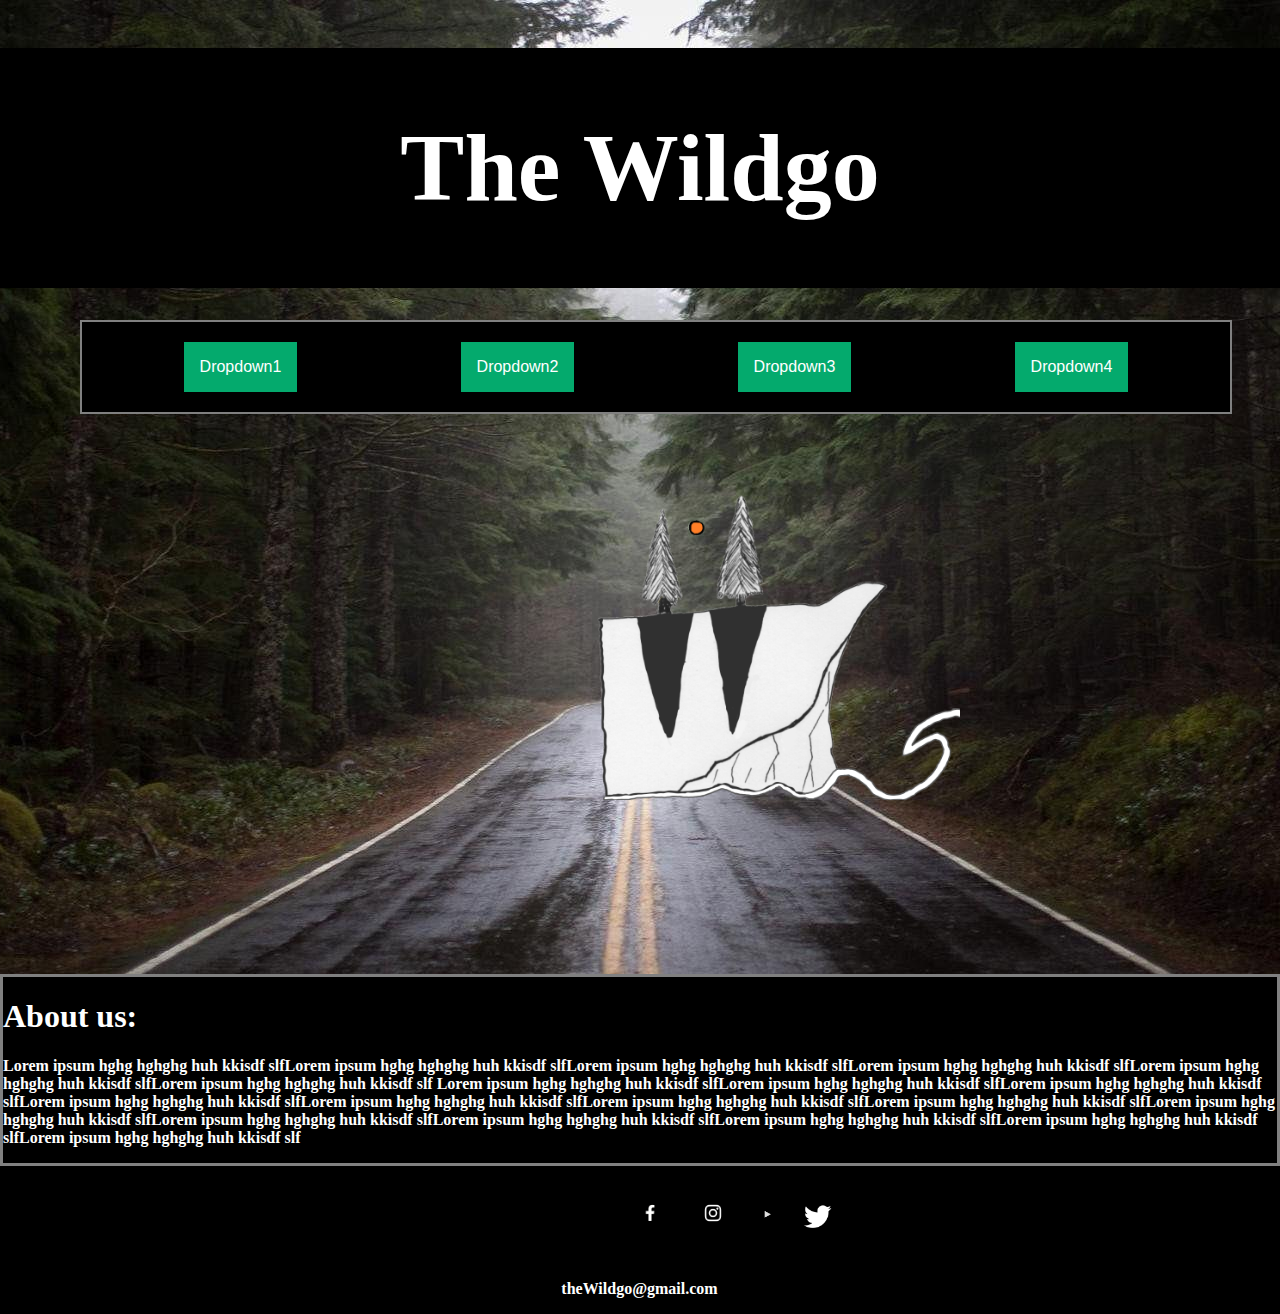
<file: The Wildgo bandpage/index.html>
<!DOCTYPE html5>
<html>
	<title>theWILDGO.com </title>
	<link rel="stylesheet" type="text/css" href="css/style.css">
<body class = thebody>
<div class = "banner-box">
<h1 id = "bandname">The Wildgo </h1>
</div>


<div class = "menubox">

<div class="dropdown1">
          <button class="dropbtn1">Dropdown1</button>
          <div class="dropdown-content1">
            <a href="#" id = "ml">Link 1</a>
            <a href="#" id = "ml">Link 2</a>
            <a href="#" id = "ml">Link 3</a>
          </div>
        </div>

          <div class="dropdown2">
            <button class="dropbtn2">Dropdown2</button>
            <div class="dropdown-content2">
              <a href="#" id = "ml">Link 1</a>
              <a href="#" id = "ml">Link 2</a>
              <a href="#" id = "ml">Link 3</a>
            </div>
          </div>

            <div class="dropdown3">
              <button class="dropbtn3">Dropdown3</button>
              <div class="dropdown-content3">
                <a href="#" id = "ml">Link 1</a>
                <a href="#" id = "ml">Link 2</a>
                <a href="#" id = "ml">Link 3</a>
              </div>
            </div>

              <div class="dropdown4">
                <button class="dropbtn4">Dropdown4</button>
                <div class="dropdown-content4">
                  <a href="#" id = "ml">Link 1</a>
                  <a href="#" id = "ml">Link 2</a>
                  <a href="#" id = "ml">Link 3</a>
                </div>
              </div>



</div> 	<!-- end of menubox-->

<div class = "logobox">
  <div class = "logo"></div>
</div>

<div class=about-us-box>
  <div class = about-us>
   <div> <h1>About us:</h1> </div>
  <div>  <p>
   Lorem ipsum hghg hghghg huh kkisdf  slfLorem ipsum hghg hghghg huh kkisdf  slfLorem ipsum hghg hghghg huh kkisdf  slfLorem ipsum hghg hghghg huh kkisdf  slfLorem ipsum hghg hghghg huh kkisdf  slfLorem ipsum hghg hghghg huh kkisdf  slf Lorem ipsum hghg hghghg huh kkisdf  slfLorem ipsum hghg hghghg huh kkisdf  slfLorem ipsum hghg hghghg huh kkisdf  slfLorem ipsum hghg hghghg huh kkisdf  slfLorem ipsum hghg hghghg huh kkisdf  slfLorem ipsum hghg hghghg huh kkisdf  slfLorem ipsum hghg hghghg huh kkisdf  slfLorem ipsum hghg hghghg huh kkisdf  slfLorem ipsum hghg hghghg huh kkisdf  slfLorem ipsum hghg hghghg huh kkisdf  slfLorem ipsum hghg hghghg huh kkisdf  slfLorem ipsum hghg hghghg huh kkisdf  slfLorem ipsum hghg hghghg huh kkisdf  slf </p></div>
    <div> <!--<img src = 'images/recording.jpg' width = "auto" height = "400" >--></div>
  </div>
</div>

</body>

<footer class = "footer">
  <button class ="facebook"></button >
    <button class ="instagram" onclick= href="https://www.instagram.com/thewildgo" ></button >
    
    <button class ="youtube" onclick=></button >

     <button  class ="twitter"></button >
</footer>
<div class = "email-box">
  <div class = "email">theWildgo@gmail.com</div>
</div>
 
	<script src= "main.js"></script>

</html>
</file>
<file: The Wildgo bandpage/css/style.css>
*body {
	margin: 0;
	padding: 0;
	width: 100%;
	width:auto;
	height: auto;

	
}

.thebody{
	background-image:url('../images/forest.jfif') ;
	background-position:center;
	background-position: top;
	background-size:auto;
	background-repeat: no-repeat;
	padding: 0px;
	margin: 0px;
	font-weight: bolder;


}

.banner-box{
	/*background-image: url('../images/pine.jfif');*/
	background-color: black;
	background-size: 100%;
	background-position: center;
	background-repeat: no-repeat;
	display: flex;
	color: white;
	justify-content: center;
	margin-top:1em;
	padding-top:;
	width: auto;
	font-size: 3em;
	font-weight: bold;
	flex-shrink: 3;

}
.email-box{
	display: flex;
	background-color: white;

}
.menubox{
	display: flex;
	justify-content: space-around;
	background-color: black;
	background-size: 100%;
	padding: 20px;
	border-style: solid;
	border-color: grey;
	border-width: 2px;
	margin-top: 2em;
	margin-right: 2em;
	margin-left: 5em;
	width:90%;
	box-sizing: border-box;
}

.logobox{
	
	background-size:30em;
	background-size: 100%;
	/*background-image: url('../images/forest.jfif');*/
	background-repeat: no-repeat;
	padding:5em;
	justify-content: center;
	width: auto;




}

.logo{
 
	background-size:30em;
	background-repeat: no-repeat;
	padding:200px;
	background-image:url('../images/thewildgologo.png');
	padding-left: 200px;
	margin-left:30em;
	margin-right:20em;
	width: auto;
}

.about-us-box{
	display: flex;
	width: auto;
	flex-direction: column;
	align-content: center;
	justify-content: center;
	background-color: black;

}

.about-us{
	width: auto;
	color: white;
	border-color: grey;
	border-style: solid;
	/*background-image: url('../images/recording.JPG');
	background-size:50em;
	background-repeat: no-repeat;
	padding: 15em;
	*/
}


.footer{
	display: flex;
	flex-direction:row;
	padding: 10px;
	background-color:black;
	align-content: center;
	padding-left: 40em;
	padding-top: 2em;
	width: auto;

}

.facebook{
	padding: 2em;
	background-image: url('../images/newfacebooklogo.png');
	background-size:20px;
	background-repeat: no-repeat;
	background-color: black;
	border: none;
	margin-top: 3px;
}
.instagram{
		
	padding: 2em;
	background-image: url('../images/newinstagramlogo.png');
	background-size: 30px;
	background-repeat: no-repeat;
	background-color: black;
	border: none;
	background-size: 3em;
}
.twitter{
	padding: 2em;
	background-image: url('../images/twitter.png');
	background-size: 35px;
	background-repeat: no-repeat;
	background-color: black;
	border: none;
	margin-top: 3px;
}
.youtube{
	padding: 2em;
	background-image: url('../images/youtube.png');
	background-size: 3em;
	background-repeat: no-repeat;
	background-color: black;
	border: none;
	margin-top: 3px;
}

.email-box{
	display: flex;
	background-size: 20em;
	background-color: black;
	padding: 1em;
	padding-left:5em;
	justify-content: center;
	width: auto;


}

.email{
	font-weight: bolder;
	color: white;
	margin-right:65px ;
}

.music:hover, .music:focus {
	background-color: #2980B9;
}

.dropdown{
	position: relative;
	display: inline-block;}

.dropdown-content{
	display: none;
	position: absolute;
	background-color: #f1f1f1;
	min-width: 160px;
	box-shadow: 0px,8px,16px,0px
	rgba(0,0,0,0.2);
	z-index: 1;
}

.dropdown-content a {
	color: white;
	padding: 12px 16px;
	text-decoration: none;
	display: block;
}

.dropdown-content a:hover
{background-color:grey;}

.show{display: block;}


.blog{
	color: white;
	font-size: 30px;
}

.merch{	
	color: white;
	font-size: 30px;
}

.shows{
	color: white;
	font-size: 30px;
}

/* Dropdown Button */
.dropbtn1 {
  background-color: #04AA6D;
  color: white;
  padding: 16px;
  font-size: 16px;
  border: none;
}

/* The container <div> - needed to position the dropdown content */
.dropdown1 {
  position: relative;
  display: inline-block;
}

/* Dropdown Content (Hidden by Default) */
.dropdown-content1 {
  display: none;
  position: absolute;
  background-color: #f1f1f1;
  min-width: 160px;
  box-shadow: 0px 8px 16px 0px rgba(0,0,0,0.2);
  z-index: 1;
}

/* Links inside the dropdown */
.dropdown-content1 a {
  color: black;
  padding: 12px 16px;
  text-decoration: none;
  display: block;
}

/* Change color of dropdown links on hover */
.dropdown-content1 a:hover {background-color: #ddd;}

/* Show the dropdown menu on hover */
.dropdown1:hover .dropdown-content1 {display: block;}

/* Change the background color of the dropdown button when the dropdown content is shown */
.dropdown1:hover .dropbtn1 {background-color: #3e8e41;}

	/* dropdown2 */
	/* Dropdown Button */

	.dropbtn2 {
	  background-color: #04AA6D;
	  color: white;
	  padding: 16px;
	  font-size: 16px;
	  border: none;
	}

	/* The container <div> - needed to position the dropdown content */
	.dropdown2 {
	  position: relative;
	  display: inline-block;
	}

	/* Dropdown Content (Hidden by Default) */
	.dropdown-content2 {
	  display: none;
	  position: absolute;
	  background-color: #f1f1f1;
	  min-width: 160px;
	  box-shadow: 0px 8px 16px 0px rgba(0,0,0,0.2);
	  z-index: 1;
	}

	/* Links inside the dropdown */
	.dropdown-content2 a {
	  color: black;
	  padding: 12px 16px;
	  text-decoration: none;
	  display: block;
	}

	/* Change color of dropdown links on hover */
	.dropdown-content2 a:hover {background-color: #ddd;}

	/* Show the dropdown menu on hover */
	.dropdown2:hover .dropdown-content2 {display: block;}

	/* Change the background color of the dropdown button when the dropdown content is shown */
	.dropdown2:hover .dropbtn2 {background-color: #3e8e41;}

				/* Dropdown Button3 */
		.dropbtn3 {
		  background-color: #04AA6D;
		  color: white;
		  padding: 16px;
		  font-size: 16px;
		  border: none;
		}

		/* The container <div> - needed to position the dropdown content */
		.dropdown3 {
		  position: relative;
		  display: inline-block;
		}

		/* Dropdown Content (Hidden by Default) */
		.dropdown-content3 {
		  display: none;
		  position: absolute;
		  background-color: #f1f1f1;
		  min-width: 160px;
		  box-shadow: 0px 8px 16px 0px rgba(0,0,0,0.2);
		  z-index: 1;
		}

		/* Links inside the dropdown */
		.dropdown-content3 a {
		  color: black;
		  padding: 12px 16px;
		  text-decoration: none;
		  display: block;
		}

		/* Change color of dropdown links on hover */
		.dropdown-content3 a:hover {background-color: #ddd;}

		/* Show the dropdown menu on hover */
		.dropdown3:hover .dropdown-content3 {display: block;}

		/* Change the background color of the dropdown button when the dropdown content is shown */
		.dropdown3:hover .dropbtn3 {background-color: #3e8e41;}


						/* Dropdown Button */
				.dropbtn4 {
				  background-color: #04AA6D;
				  color: white;
				  padding: 16px;
				  font-size: 16px;
				  border: none;
				}

				/* The container <div> - needed to position the dropdown content */
				.dropdown4 {
				  position: relative;
				  display: inline-block;
				}

				/* Dropdown Content (Hidden by Default) */
				.dropdown-content4 {
				  display: none;
				  position: absolute;
				  background-color: #f1f1f1;
				  min-width: 160px;
				  box-shadow: 0px 8px 16px 0px rgba(0,0,0,0.2);
				  z-index: 1;
				}

				/* Links inside the dropdown */
				.dropdown-content4 a {
				  color: black;
				  padding: 12px 16px;
				  text-decoration: none;
				  display: block;
				}

				/* Change color of dropdown links on hover */
				.dropdown-content4 a:hover {background-color: #ddd;}

				/* Show the dropdown menu on hover */
				.dropdown4:hover .dropdown-content4 {display: block;}

				/* Change the background color of the dropdown button when the dropdown content is shown */
				.dropdown4:hover .dropbtn4 {background-color: #3e8e41;}
</file>
